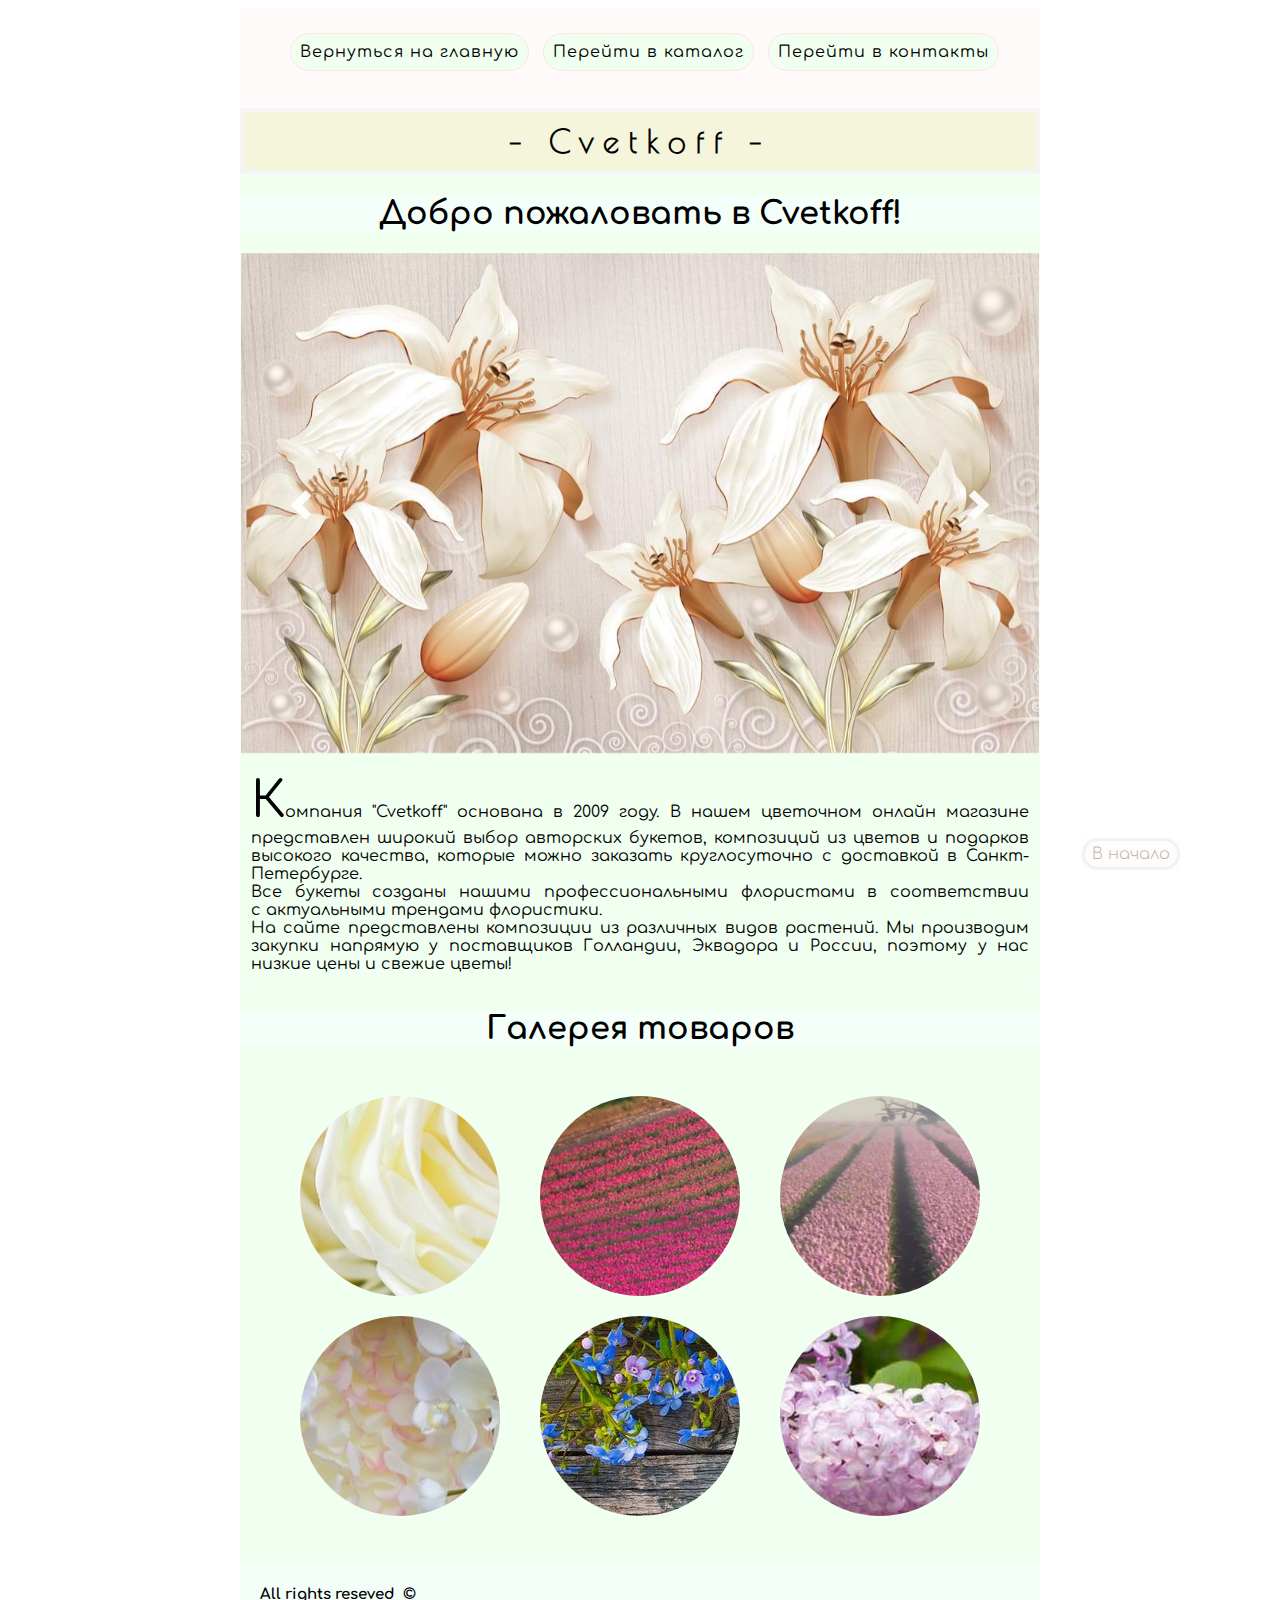
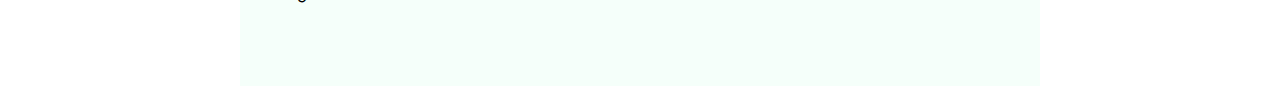
<file: index.html>
<!DOCTYPE html>
<html lang="ru">

<head>
    <meta charset="UTF-8">
    <meta name="viewport" content="width=device-width, initial-scale=1, shrink-to-fit=no">
    <title>Cvetkoff</title>
    <link rel="stylesheet" href="style.css">
    <link href="https://fonts.googleapis.com/css?family=Amatic+SC|Fredoka+One|Poiret+One&amp;subset=cyrillic" rel="stylesheet">
    <link href="https://fonts.googleapis.com/css?family=Comfortaa&amp;subset=cyrillic,cyrillic-ext" rel="stylesheet">
    <!--    <link rel="stylesheet" href="bootstrap-4.3.1-dist/css/bootstrap.min.css">-->

</head>

<body>
    <div class="container">
        <div class="header">
            <nav>
                <ul class="menu">
                    <li><a href="index.html" class="button">Вернуться на&nbsp;главную</a></li>
                    <li><a href="catalog.html" class="button">Перейти в&nbsp;каталог</a>
                    </li>
                    <li><a href="contacts.html" class="button">Перейти в&nbsp;контакты</a></li>
                </ul>
            </nav>
        </div>
        <div class="logo">
            <a href="index.html">
                <h1 class="logo1">- Cvetkoff -</h1>
            </a>
        </div>
        <div class="content">
            <h1>Добро пожаловать в&nbsp;Cvetkoff!</h1>

            <div id="carouselExampleControls" class="carousel slide" data-ride="carousel">
                <div class="carousel-inner">
                    <div class="carousel-item active">
                        <img class="d-block w-100" src="img/lilyslide.jpg" alt="Первый слайд" width="800px" height="500px">
                    </div>
                    <div class="carousel-item">
                        <img class="d-block w-100" src="img/roseslide.jpeg" alt="Второй слайд" width="800px" height="500px">
                    </div>
                    <div class="carousel-item">
                        <img class="d-block w-100" src="img/sirenslide.jpg" alt="Третий слайд" width="800px" height="500px">
                    </div>
                </div>
                <a class="carousel-control-prev" href="#carouselExampleControls" role="button" data-slide="prev">
                    <span class="carousel-control-prev-icon" aria-hidden="true"></span>
                    <span class="sr-only"></span>
                </a>
                <a class="carousel-control-next" href="#carouselExampleControls" role="button" data-slide="next">
                    <span class="carousel-control-next-icon" aria-hidden="true"></span>
                    <span class="sr-only"></span>
                </a>
            </div>

            <p class="maintext">Компания "Cvetkoff" основана в&nbsp;2009&nbsp;году. В&nbsp;нашем цветочном онлайн магазине представлен широкий выбор авторских букетов, композиций из&nbsp;цветов и&nbsp;подарков высокого качества, которые можно заказать круглосуточно с&nbsp;доставкой в&nbsp;Санкт-Петербурге.<br> Все букеты созданы нашими профессиональными флористами в&nbsp;соответствии с&nbsp;актуальными трендами флористики.<br> На&nbsp;сайте представлены композиции из&nbsp;различных видов растений. Мы&nbsp;производим закупки напрямую у&nbsp;поставщиков Голландии, Эквадора и&nbsp;России, поэтому у&nbsp;нас низкие цены и&nbsp;свежие цветы!</p>
        </div>

        <div class="greed">
            <h1>Галерея товаров</h1>
            
            <div class="block-container1">
                <div class="block-front"><span><a href="img/1.jpg" target="_blank">РОЗЫ</a></span></div>
            </div>
            <div class="block-container2">
                <div class="block-front"><span><a href="img/3.jpg" target="_blank">ТЮЛЬПАНЫ</a></span></div>
            </div>
            <div class="block-container3">
                <div class="block-front"><span><a href="img/4.jpg" target="_blank">ТЮЛЬПАНЫ ДИКИЕ</a></span></div>
            </div>
            <div class="block-container4">
                <div class="block-front"><span><a href="img/2.jpg" target="_blank">ЛИЛИИ</a></span></div>
            </div>
            <div class="block-container5">
                <div class="block-front"><span><a href="img/5.jpg" target="_blank">ЛЮТИКИ</a></span></div>
            </div>
            <div class="block-container6">
                <div class="block-front"><span><a href="img/6.jpg" target="_blank">СИРЕНЬ</a></span></div>
            </div>
        
        </div>

            <!--
            <a href="img/1.jpg" target="_blank"><img src="img/1.jpg" width="200" height="200" class="rounded-circle"></a>
            <a href="img/2.jpg" target="blank"><img src="img/2.jpg" width="200" height="200" class="rounded-circle"></a>
            <a href="img/3.jpg" target="blank"><img src="img/3.jpg" width="200" height="200" class="rounded-circle">
            </a>
            <a href="img/4.jpg" target="blank"><img src="img/4.jpg" width="200" height="200" class="rounded-circle">
            </a>
            <a href="img/5.jpg" target="blank"><img src="img/5.jpg" width="200" height="200" class="rounded-circle">
            </a>
            <a href="img/6.jpg" target="blank"><img src="img/6.jpg" width="200" height="200" class="rounded-circle">
            </a>
        </div>
-->

            <div class="buttonup"><a href="#">В начало</a></div>

            <div class="clr"></div>
            <div class="footer">
                All rights reseved &nbsp;&copy;
                <div class="links"></div>
            </div>

        </div>



        <script src="https://code.jquery.com/jquery-3.3.1.slim.min.js" integrity="sha384-q8i/X+965DzO0rT7abK41JStQIAqVgRVzpbzo5smXKp4YfRvH+8abtTE1Pi6jizo" crossorigin="anonymous"></script>
        <script src="https://cdnjs.cloudflare.com/ajax/libs/popper.js/1.14.7/umd/popper.min.js" integrity="sha384-UO2eT0CpHqdSJQ6hJty5KVphtPhzWj9WO1clHTMGa3JDZwrnQq4sF86dIHNDz0W1" crossorigin="anonymous"></script>
        <script src="https://stackpath.bootstrapcdn.com/bootstrap/4.3.1/js/bootstrap.min.js" integrity="sha384-JjSmVgyd0p3pXB1rRibZUAYoIIy6OrQ6VrjIEaFf/nJGzIxFDsf4x0xIM+B07jRM" crossorigin="anonymous"></script>
</body>

</html>
</file>
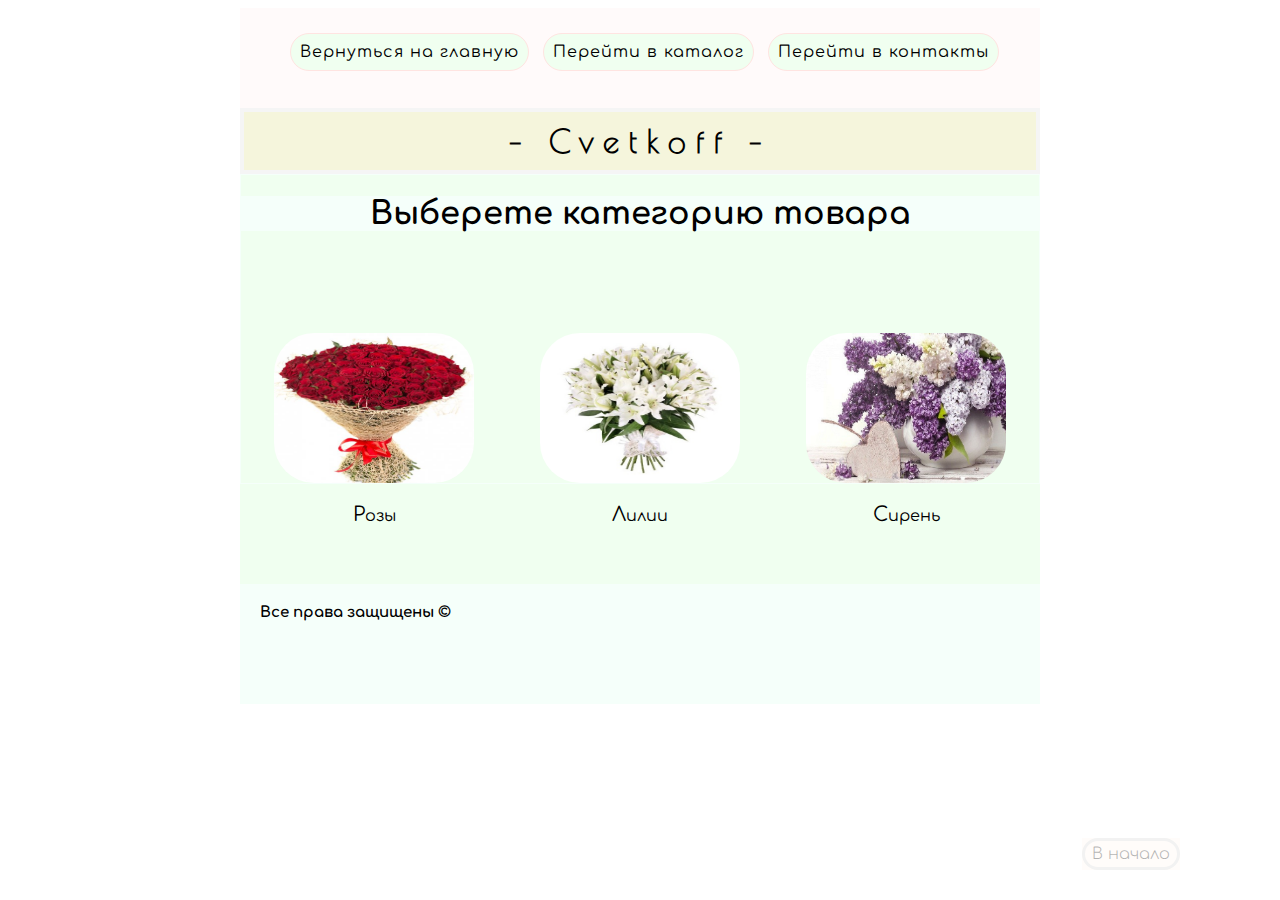
<file: catalog.html>
<!DOCTYPE html>
<html lang="ru">

<head>
    <meta charset="UTF-8">
    <meta name="viewport" content="width=device-width, initial-scale=1, shrink-to-fit=no">
    <title>Cvetkoff</title>
    <link rel="stylesheet" href="style.css">
    <link href="https://fonts.googleapis.com/css?family=Amatic+SC|Fredoka+One|Poiret+One&amp;subset=cyrillic" rel="stylesheet">
    <link href="https://fonts.googleapis.com/css?family=Comfortaa&amp;subset=cyrillic,cyrillic-ext" rel="stylesheet">
</head>

<body>
    <div class="container">
        <div class="header">
            <nav>
                <ul class="menu">
                    <li><a href="index.html" class="button">Вернуться на&nbsp;главную</a></li>
                    <li><a href="catalog.html" class="button">Перейти в&nbsp;каталог</a>
                    </li>
                    <li><a href="contacts.html" class="button">Перейти в&nbsp;контакты</a></li>
                </ul>
            </nav>
        </div>
        <div class="logo">
            <a href="index.html">
                <h1 class="logo1">- Cvetkoff -</h1>
            </a>
        </div>
        <div class="content">
            <h1>Выберете категорию товара</h1>

            <div class="flex-container space-around">
                <div class="product"><a href="rosetovar.html"><img src="img/rose.jpg" width="200" height="150" alt="Rose" class="imgcategory"><br>
                        <p>Розы</p>
                    </a></div>
                <div class="product"><a href="lilytovar.html"><img src="img/Lily.jpg" width="200" height="150" alt="Lily" class="imgcategory"><br>
                       <p>Лилии</p>
                    </a></div>
                <div class="product"><a href="sirentovar.html"><img src="img/siren.jpg" width="200" height="150" alt="Siren" class="imgcategory"><br>
                        <p>Сирень</p>
                    </a></div>
            </div>
        </div>
        <div class="buttonup">
            <a href="#">В начало</a>
        </div>
        <div class="clr"></div>
        <div class="footer">
            Все права защищены &copy;
        </div>
    </div>
</body>

</html>
</file>
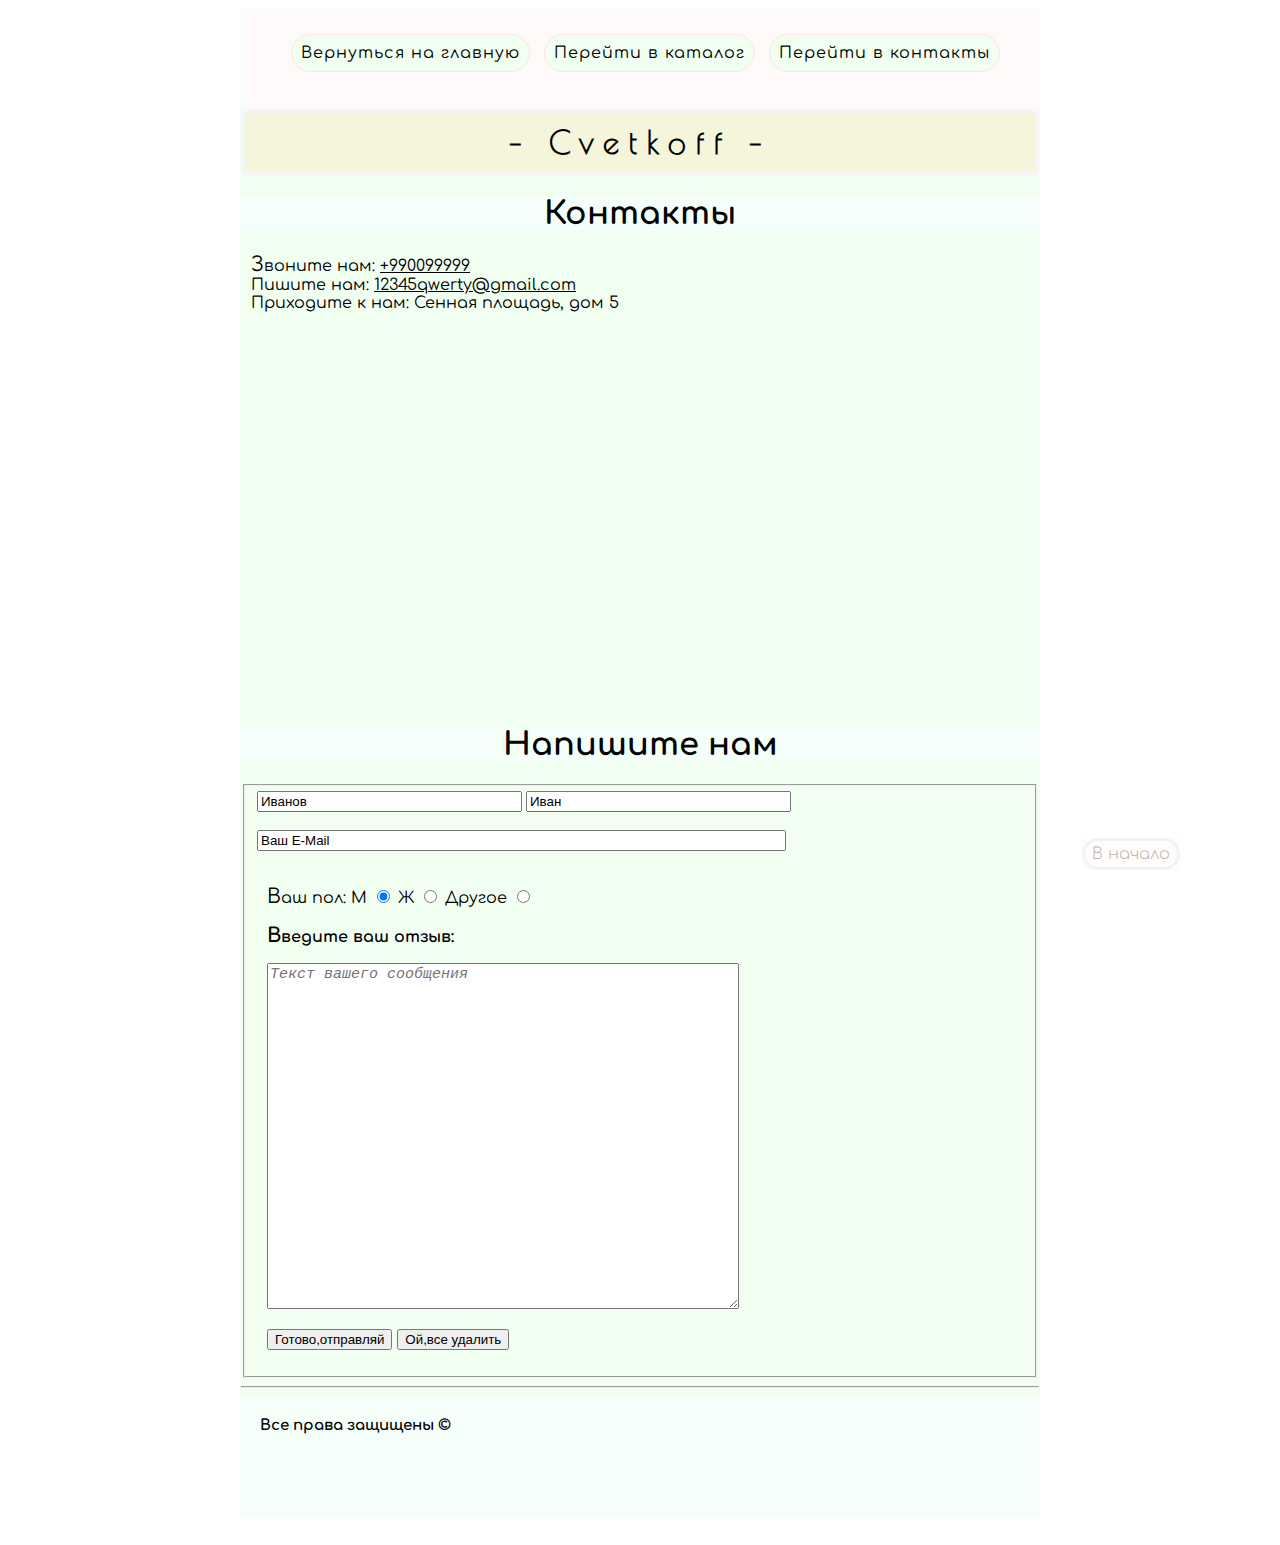
<file: contacts.html>
<!DOCTYPE html>
<html lang="ru">

<head>
    <meta charset="UTF-8">
    <title>Контакты</title>
    <link rel="stylesheet" href="style.css">
    <link href="https://fonts.googleapis.com/css?family=Amatic+SC|Fredoka+One|Poiret+One&amp;subset=cyrillic" rel="stylesheet">
    <link href="https://fonts.googleapis.com/css?family=Comfortaa&amp;subset=cyrillic,cyrillic-ext" rel="stylesheet">
</head>

<body>
    <div class="container">
        <div class="content">
            <div class="header">
                <nav>
                    <ul class="menu">
                        <li><a href="index.html" class="button">Вернуться на&nbsp;главную</a></li>
                        <li><a href="catalog.html" class="button">Перейти в&nbsp;каталог</a>
                        </li>
                        <li><a href="contacts.html" class="button">Перейти в&nbsp;контакты</a></li>
                    </ul>
                </nav>
            </div>
            <div class="logo">
                <a href="index.html">
                    <h1 class="logo1">- Cvetkoff -</h1>
                </a>
            </div>

            <h1>Контакты</h1>
            <p class="callus">
               Звоните нам: 
               <a href="tel:+990099999">+990099999</a> <br>
                Пишите нам: 
                <a href="mailto:12345qwerty@gmail.com">12345qwerty@gmail.com</a> <br>
                Приходите к нам: Сенная площадь, дом 5<br>
            </p>

            <iframe src="https://www.google.com/maps/embed?pb=!1m18!1m12!1m3!1d999.6341042963926!2d30.31661999204673!3d59.927691569094506!2m3!1f0!2f0!3f0!3m2!1i1024!2i768!4f13.1!3m3!1m2!1s0x46963103d58027cf%3A0xd1c6eeccd3a6bca3!2z0KHQtdC90L3QsNGPINC_0LsuLCA1LCDQodCw0L3QutGCLdCf0LXRgtC10YDQsdGD0YDQsywgMTkwMDMx!5e0!3m2!1sru!2sru!4v1548257844071" width="100%" height="374" frameborder="0" style="border:0" allowfullscreen></iframe>

            <h1>Напишите нам</h1>
            <fieldset>
                <form action="textarea1.php" method="post">
                    <input type="text" class="fio" size="30" placeholder="Иванов">
                    <input type="text" class="fio" size="30" placeholder="Иван"> <br><br>
                    <input type="text" class="email" size="63" placeholder="Ваш e-mail"><br><br>
                    <p>Ваш пол:
                        М <input type="radio" name="pol" checked>
                        Ж <input type="radio" name="pol">
                        Другое <input type="radio" name="pol">
                    </p>
                    <p><b>Введите ваш отзыв:</b></p>
                    <p><textarea rows="20" cols="50" name="text" maxlength="500" placeholder="Текст вашего сообщения"></textarea></p>
                    <p><input type="submit" value="Готово,отправляй">
                        <input type="reset" value="Ой,все удалить"></p>
                </form>
            </fieldset>
            <hr>
        </div>
        <div class="buttonup"><a href="#">В начало</a></div>
        <div class="footer">
            Все права защищены &copy;
        </div>
    </div>
</body>

</html>
</file>
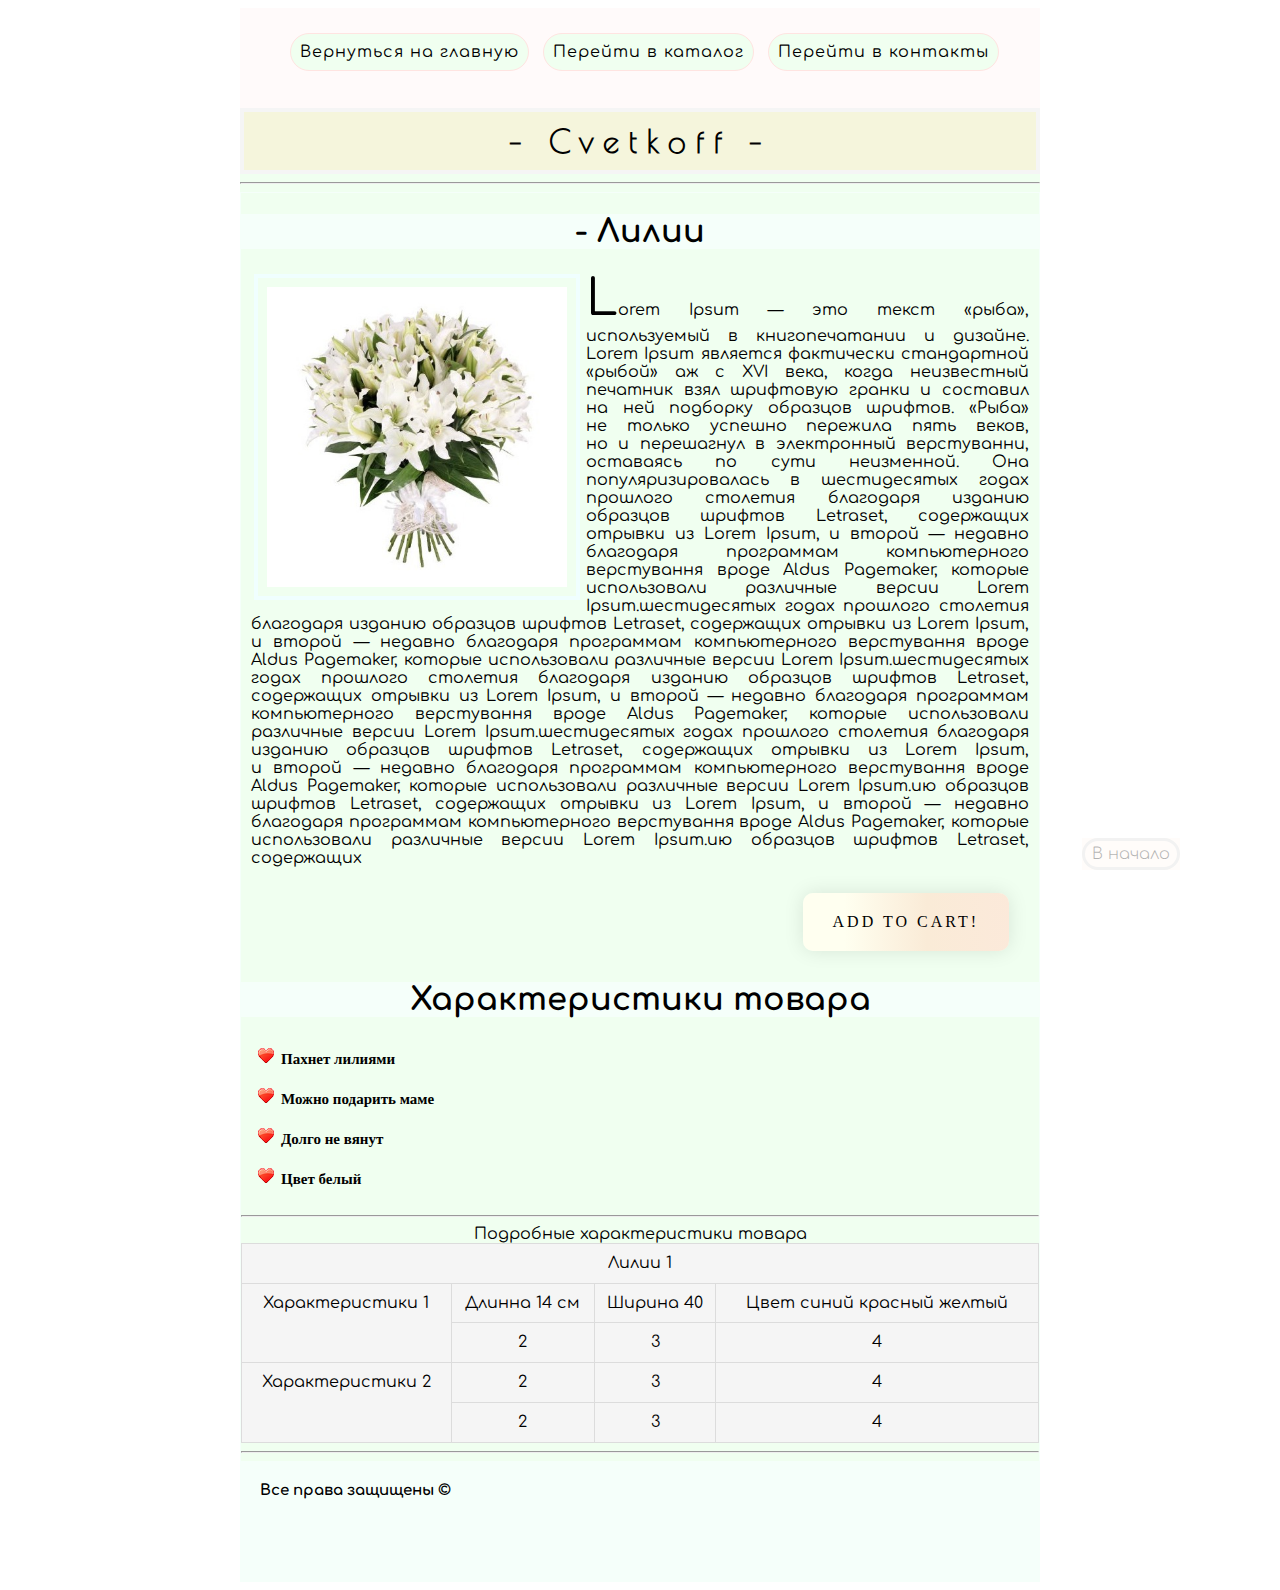
<file: lilytovar.html>
<!DOCTYPE html>
<html lang="ru">

<head>
    <meta charset="UTF-8">
    <title>Cvetkoff</title>
    <link rel="stylesheet" href="style.css">
    <link rel="stylesheet" href="style.css">
    <link href="https://fonts.googleapis.com/css?family=Amatic+SC|Fredoka+One|Poiret+One&amp;subset=cyrillic" rel="stylesheet">
    <link href="https://fonts.googleapis.com/css?family=Comfortaa&amp;subset=cyrillic,cyrillic-ext" rel="stylesheet">
</head>

<body>
    <div class="container">
        <div class="header">
            <nav>
                <ul class="menu">
                    <li><a href="index.html" class="button">Вернуться на&nbsp;главную</a></li>
                    <li><a href="catalog.html" class="button">Перейти в&nbsp;каталог</a>
                    </li>
                    <li><a href="contacts.html" class="button">Перейти в&nbsp;контакты</a></li>
                </ul>
            </nav>
        </div>
        <div class="logo">
            <a href="index.html">
                <h1 class="logo1">- Cvetkoff -</h1>
            </a>
        </div>
        <hr>
        <div class="content">
            <h1>- Лилии</h1>

            <p class="maintext"><a href="img/Lily.jpg" target="_blank"><img src="img/Lily.jpg" width="300" height="300" alt="Lily" class="pic"></a>
                <p>Lorem Ipsum&nbsp;&mdash; это текст &laquo;рыба&raquo;, используемый в&nbsp;книгопечатании и&nbsp;дизайне. Lorem Ipsum является фактически стандартной &laquo;рыбой&raquo; аж&nbsp;с&nbsp;XVI&nbsp;века, когда неизвестный печатник взял шрифтовую гранки и&nbsp;составил на&nbsp;ней подборку образцов шрифтов. &laquo;Рыба&raquo; не&nbsp;только успешно пережила пять веков, но&nbsp;и&nbsp;перешагнул в&nbsp;электронный верстуванни, оставаясь по&nbsp;сути неизменной. Она популяризировалась в&nbsp;шестидесятых годах прошлого столетия благодаря изданию образцов шрифтов Letraset, содержащих отрывки из&nbsp;Lorem Ipsum, и&nbsp;второй&nbsp;&mdash; недавно благодаря программам компьютерного верстування вроде Aldus Pagemaker, которые использовали различные версии Lorem Ipsum.шестидесятых годах прошлого столетия благодаря изданию образцов шрифтов Letraset, содержащих отрывки из&nbsp;Lorem Ipsum, и&nbsp;второй&nbsp;&mdash; недавно благодаря программам компьютерного верстування вроде Aldus Pagemaker, которые использовали различные версии Lorem Ipsum.шестидесятых годах прошлого столетия благодаря изданию образцов шрифтов Letraset, содержащих отрывки из&nbsp;Lorem Ipsum, и&nbsp;второй&nbsp;&mdash; недавно благодаря программам компьютерного верстування вроде Aldus Pagemaker, которые использовали различные версии Lorem Ipsum.шестидесятых годах прошлого столетия благодаря изданию образцов шрифтов Letraset, содержащих отрывки из&nbsp;Lorem Ipsum, и&nbsp;второй&nbsp;&mdash; недавно благодаря программам компьютерного верстування вроде Aldus Pagemaker, которые использовали различные версии Lorem Ipsum.ию образцов шрифтов Letraset, содержащих отрывки из&nbsp;Lorem Ipsum, и&nbsp;второй&nbsp;&mdash; недавно благодаря программам компьютерного верстування вроде Aldus Pagemaker, которые использовали различные версии Lorem Ipsum.ию образцов шрифтов Letraset, содержащих</p>

            <form action="textarea1.php" method="post">
                <!--                <p class="buttonclic"><input type="button" value="КУПИТЬ!"></p>-->
                <p class="buttonright"><a href="" class="buttonclic">Add to cart!</a></p>
            </form>

            <h1>Характеристики товара</h1>
            <ul>
                <li class="character">Пахнет лилиями<br></li>
                <li class="character">Можно подарить маме<br></li>
                <li class="character">Долго не&nbsp;вянут <br></li>
                <li class="character">Цвет белый<br></li>
            </ul>
            
            <hr>
            
            <table>
                <caption>Подробные характеристики товара</caption>
                <tr>
                    <td colspan="4">Лилии 1</td>
                </tr>
                <tr>
                    <td class="char1" rowspan="2">Характеристики 1</td>
                    <td>Длинна 14 см</td>
                    <td>Ширина 40</td>
                    <td>Цвет синий красный желтый</td>
                </tr>
                <tr>
                    <td>2</td>
                    <td>3</td>
                    <td>4</td>
                </tr>
                <tr>
                    <td class="char1" rowspan="2">Характеристики 2</td>
                    <td>2</td>
                    <td>3</td>
                    <td>4</td>
                </tr>
                <tr>
                    <td>2</td>
                    <td>3</td>
                    <td>4</td>
                </tr>
            </table>
       <hr>
        </div>
        <div class="buttonup"><a href="#">В начало</a></div>
        <div class="footer">
            Все права защищены&nbsp;&copy;
        </div>
    </div>
</body>

</html>
</file>
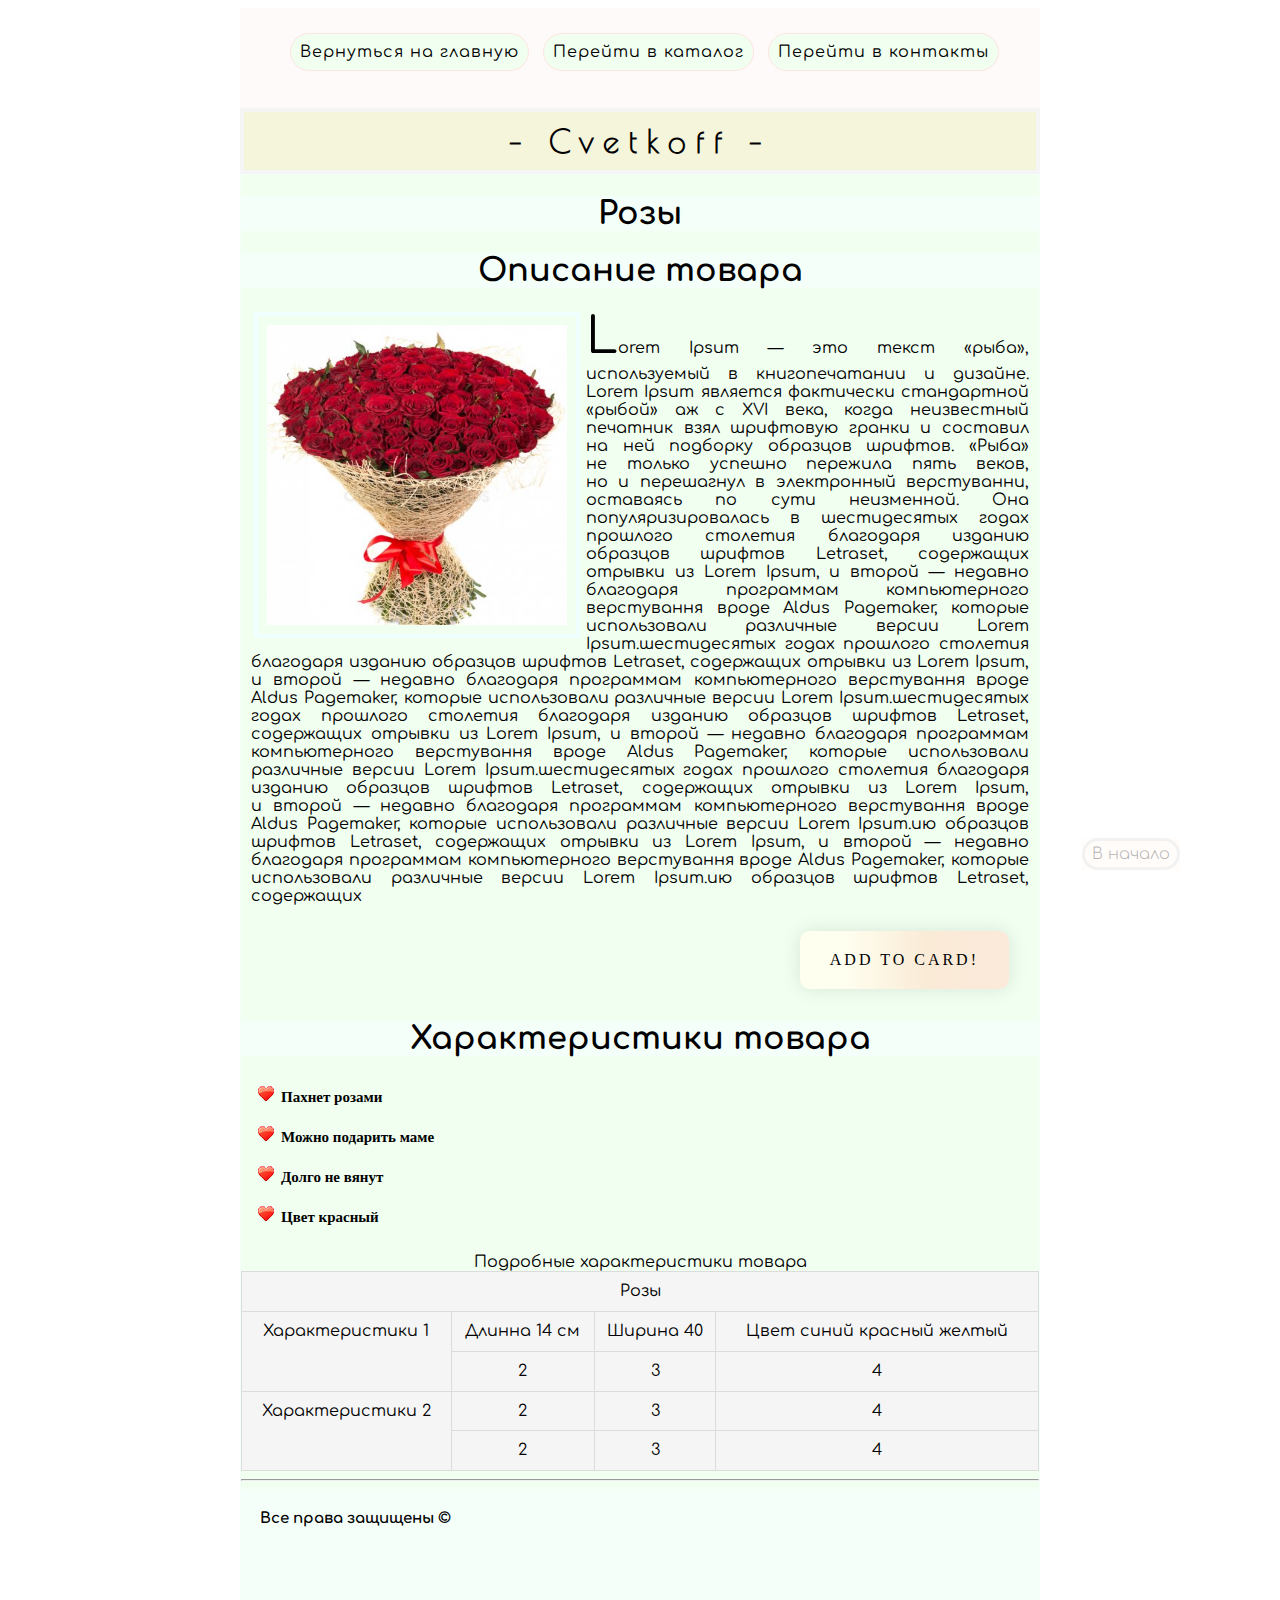
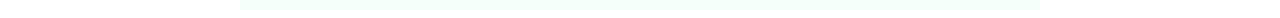
<file: rosetovar.html>
<!DOCTYPE html>
<html lang="ru">

<head>
    <meta charset="UTF-8">
    <title>Cvetkoff</title>
    <link rel="stylesheet" href="style.css">
    <link rel="stylesheet" href="style.css">
    <link href="https://fonts.googleapis.com/css?family=Amatic+SC|Fredoka+One|Poiret+One&amp;subset=cyrillic" rel="stylesheet">
    <link href="https://fonts.googleapis.com/css?family=Comfortaa&amp;subset=cyrillic,cyrillic-ext" rel="stylesheet">
</head>

<body>
    <div class="container">
        <div class="header">
            <nav>
                <ul class="menu">
                    <li><a href="index.html" class="button">Вернуться на&nbsp;главную</a></li>
                    <li><a href="catalog.html" class="button">Перейти в&nbsp;каталог</a>
                    </li>
                    <li><a href="contacts.html" class="button">Перейти в&nbsp;контакты</a></li>
                </ul>
            </nav>
        </div>
        <div class="logo">
            <a href="index.html">
                <h1 class="logo1">- Cvetkoff -</h1>
            </a>
        </div>

        <div class="content">
            <h1>Розы</h1>
            <h1>Описание товара</h1>
            <p class="maintext"><a href="img/rose.jpg" target="_blank"><img src="img/rose.jpg" width="300" height="300" alt="Rose" class="pic"></a><p><p>Lorem Ipsum&nbsp;&mdash; это текст &laquo;рыба&raquo;, используемый в&nbsp;книгопечатании и&nbsp;дизайне. Lorem Ipsum является фактически стандартной &laquo;рыбой&raquo; аж&nbsp;с&nbsp;XVI&nbsp;века, когда неизвестный печатник взял шрифтовую гранки и&nbsp;составил на&nbsp;ней подборку образцов шрифтов. &laquo;Рыба&raquo; не&nbsp;только успешно пережила пять веков, но&nbsp;и&nbsp;перешагнул в&nbsp;электронный верстуванни, оставаясь по&nbsp;сути неизменной. Она популяризировалась в&nbsp;шестидесятых годах прошлого столетия благодаря изданию образцов шрифтов Letraset, содержащих отрывки из&nbsp;Lorem Ipsum, и&nbsp;второй&nbsp;&mdash; недавно благодаря программам компьютерного верстування вроде Aldus Pagemaker, которые использовали различные версии Lorem Ipsum.шестидесятых годах прошлого столетия благодаря изданию образцов шрифтов Letraset, содержащих отрывки из&nbsp;Lorem Ipsum, и&nbsp;второй&nbsp;&mdash; недавно благодаря программам компьютерного верстування вроде Aldus Pagemaker, которые использовали различные версии Lorem Ipsum.шестидесятых годах прошлого столетия благодаря изданию образцов шрифтов Letraset, содержащих отрывки из&nbsp;Lorem Ipsum, и&nbsp;второй&nbsp;&mdash; недавно благодаря программам компьютерного верстування вроде Aldus Pagemaker, которые использовали различные версии Lorem Ipsum.шестидесятых годах прошлого столетия благодаря изданию образцов шрифтов Letraset, содержащих отрывки из&nbsp;Lorem Ipsum, и&nbsp;второй&nbsp;&mdash; недавно благодаря программам компьютерного верстування вроде Aldus Pagemaker, которые использовали различные версии Lorem Ipsum.ию образцов шрифтов Letraset, содержащих отрывки из&nbsp;Lorem Ipsum, и&nbsp;второй&nbsp;&mdash; недавно благодаря программам компьютерного верстування вроде Aldus Pagemaker, которые использовали различные версии Lorem Ipsum.ию образцов шрифтов Letraset, содержащих</p>

            <form action="textarea1.php" method="post">
                <!--                <p class="buttonclic"><input type="button" value="КУПИТЬ!"></p>-->
                <p class="buttonright"><a href="" class="buttonclic">add to card!</a></p>
            </form>


            <h1>Характеристики товара</h1>
            <ul>
                <li class="character">Пахнет розами<br></li>
                <li class="character">Можно подарить маме<br></li>
                <li class="character">Долго не&nbsp;вянут<br></li>
                <li class="character">Цвет красный<br></li>
            </ul>

            <table>
                <caption>Подробные характеристики товара</caption>
                <tr>
                    <td colspan="4" height="15px">Розы</td>
                </tr>
                <tr>
                    <td class="char1" rowspan="2">Характеристики 1</td>
                    <td>Длинна 14 см</td>
                    <td>Ширина 40</td>
                    <td>Цвет синий красный желтый</td>
                </tr>
                <tr>
                    <td>2</td>
                    <td>3</td>
                    <td>4</td>
                </tr>
                <tr>
                    <td class="char1" rowspan="2">Характеристики 2</td>
                    <td>2</td>
                    <td>3</td>
                    <td>4</td>
                </tr>
                <tr>
                    <td>2</td>
                    <td>3</td>
                    <td>4</td>
                </tr>
            </table>

            <hr>
        </div>
        <div class="buttonup"><a href="#">В начало</a></div>
        <div class="footer">
            Все права защищены&nbsp;&copy;
        </div>
    </div>
</body>

</html>
</file>
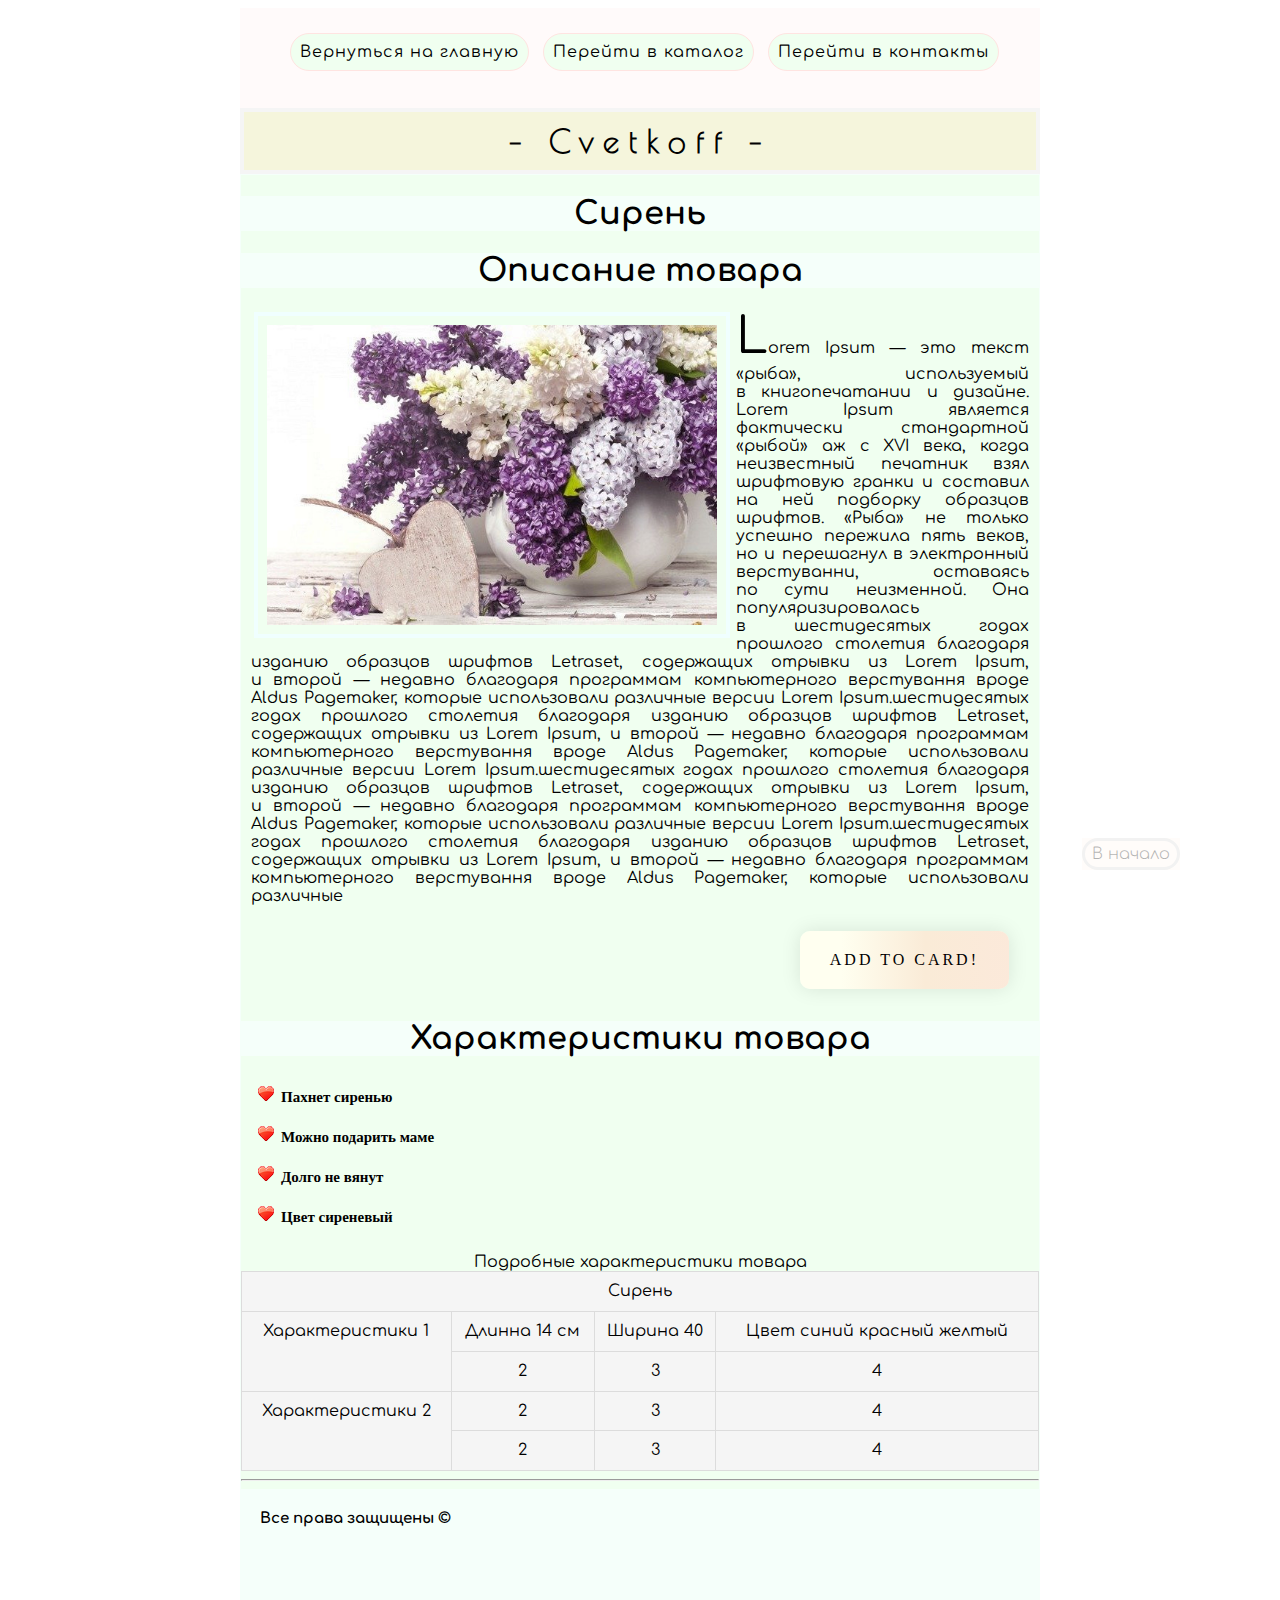
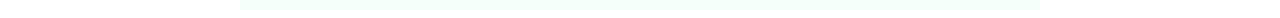
<file: sirentovar.html>
<!DOCTYPE html>
<html lang="ru">

<head>
    <meta charset="UTF-8">
    <title>Cvetkoff</title>
    <link rel="stylesheet" href="style.css">
    <link rel="stylesheet" href="style.css">
    <link href="https://fonts.googleapis.com/css?family=Amatic+SC|Fredoka+One|Poiret+One&amp;subset=cyrillic" rel="stylesheet">
    <link href="https://fonts.googleapis.com/css?family=Comfortaa&amp;subset=cyrillic,cyrillic-ext" rel="stylesheet">
</head>

<body>
    <div class="container">
        <div class="header">
            <nav>
                <ul class="menu">
                    <li><a href="index.html" class="button">Вернуться на&nbsp;главную</a></li>
                    <li><a href="catalog.html" class="button">Перейти в&nbsp;каталог</a>
                    </li>
                    <li><a href="contacts.html" class="button">Перейти в&nbsp;контакты</a></li>
                </ul>
            </nav>
        </div>
        <div class="logo">
            <a href="index.html">
                <h1 class="logo1">- Cvetkoff -</h1>
            </a>
        </div>
        <div class="content">
            <h1>Сирень</h1>
            <h1>Описание товара</h1>
            <p class="maintext"><a href="img/siren.jpg" target="_blank"><img src="img/siren.jpg" width="450" height="300" alt="Siren" class="pic"></a>
            <p>Lorem Ipsum&nbsp;&mdash; это текст &laquo;рыба&raquo;, используемый в&nbsp;книгопечатании и&nbsp;дизайне. Lorem Ipsum является фактически стандартной &laquo;рыбой&raquo; аж&nbsp;с&nbsp;XVI&nbsp;века, когда неизвестный печатник взял шрифтовую гранки и&nbsp;составил на&nbsp;ней подборку образцов шрифтов. &laquo;Рыба&raquo; не&nbsp;только успешно пережила пять веков, но&nbsp;и&nbsp;перешагнул в&nbsp;электронный верстуванни, оставаясь по&nbsp;сути неизменной. Она популяризировалась в&nbsp;шестидесятых годах прошлого столетия благодаря изданию образцов шрифтов Letraset, содержащих отрывки из&nbsp;Lorem Ipsum, и&nbsp;второй&nbsp;&mdash; недавно благодаря программам компьютерного верстування вроде Aldus Pagemaker, которые использовали различные версии Lorem Ipsum.шестидесятых годах прошлого столетия благодаря изданию образцов шрифтов Letraset, содержащих отрывки из&nbsp;Lorem Ipsum, и&nbsp;второй&nbsp;&mdash; недавно благодаря программам компьютерного верстування вроде Aldus Pagemaker, которые использовали различные версии Lorem Ipsum.шестидесятых годах прошлого столетия благодаря изданию образцов шрифтов Letraset, содержащих отрывки из&nbsp;Lorem Ipsum, и&nbsp;второй&nbsp;&mdash; недавно благодаря программам компьютерного верстування вроде Aldus Pagemaker, которые использовали различные версии Lorem Ipsum.шестидесятых годах прошлого столетия благодаря изданию образцов шрифтов Letraset, содержащих отрывки из&nbsp;Lorem Ipsum, и&nbsp;второй&nbsp;&mdash; недавно благодаря программам компьютерного верстування вроде Aldus Pagemaker, которые использовали различные</p>

            <form action="textarea1.php" method="post">
                <!--                <p class="buttonclic"><input type="button" value="КУПИТЬ!"></p>-->
                <p class="buttonright"><a href="#" class="buttonclic">add to card!</a></p>
            </form>

            <h1>Характеристики товара</h1>
            <ul>
                <li class="character">Пахнет сиренью<br></li>
                <li class="character">Можно подарить маме<br></li>
                <li class="character">Долго не&nbsp;вянут <br></li>
                <li class="character">Цвет сиреневый<br></li>
            </ul>

            <table>
                <caption>Подробные характеристики товара</caption>
                <tr>
                    <td colspan="4" height="15px">Сирень</td>
                </tr>
                <tr>
                    <td class="char1" rowspan="2">Характеристики 1</td>
                    <td>Длинна 14 см</td>
                    <td>Ширина 40</td>
                    <td>Цвет синий красный желтый</td>
                </tr>
                <tr>
                    <td>2</td>
                    <td>3</td>
                    <td>4</td>
                </tr>
                <tr>
                    <td class="char1" rowspan="2">Характеристики 2</td>
                    <td>2</td>
                    <td>3</td>
                    <td>4</td>
                </tr>
                <tr>
                    <td>2</td>
                    <td>3</td>
                    <td>4</td>
                </tr>
            </table>

            <hr>
        </div>
        <div class="buttonup"><a href="#">В начало</a></div>
        <div class="footer">
            Все права защищены&nbsp;&copy;
        </div>
    </div>
</body>

</html>
</file>
<file: style.css>
table {
    border: 1px solid #000;
    width: 100%;
    height: 200px;
    border-collapse: collapse;
    background-color: #F5F5F5;
    font-family: 'Comfortaa', cursive;
}

td {
    border: 0.3px solid #DCDCDC;
    text-align: center;
    vertical-align: top;
    padding-top: 10px;
    height: 15px;
    font-family: 'Comfortaa', cursive;
}

a {
    color: black;
}


h1 {
    background-color: #F5FFFA;
    padding-left: 10px;
    padding-right: 10px;
    font-family: 'Comfortaa', cursive;
    text-align: center;
}


.shortdiscription {
    color: #707070;
    font-size: 14px;
    font-style: italic;
    line-height: 16px;
}


p {
    padding-left: 10px;
    text-align: justify;
    padding-right: 10px;
    font-family: 'Comfortaa', cursive;
}

p:first-letter {
    font-size: 50px;
}

.character {
    font-size: 15px;
    font-weight: 600;
    line-height: 40px;
    text-align: left;
    list-style-type: none;
    list-style-image: url(img/iconfinder_Heart_132612.png)
}


/*КОНТАКТЫ КНОПКИ*/

.input[type="text"],
textarea {
    color: black;
    font-style: italic;
    font-size: 15px;
}

.fio {
    text-transform: capitalize;
}

.email {
    text-transform: lowercase;
}

.email::placeholder {
    text-transform: capitalize;
}

f .email:not(:placeholder-shown) {
    background-color: pink;
}

input::-webkit-input-placeholder {
    color: black !important;
}

input:-moz-placeholder {
    color: black !important;
}

input:-ms-input-placeholder {
    color: black !important;
}

fieldset p:first-letter {
    font-size: 20px;
}

.callus:first-letter {
    font-size: 20px;
}

/*  КОНЕЦ  */

.buttonup {
    position: fixed;
    right: 100px;
    bottom: 30px;
    opacity: .3;
    background-color: #FFF5EE;
}

.buttonup a {
    text-decoration: none;
    display: inline-block;
    border: 3px solid #D3D3D3;
    border-radius: 20px;
    padding-top: 4px;
    padding-bottom: 4px;
    padding-left: 7px;
    padding-right: 7px;
    font-family: 'Comfortaa', cursive;
    font-weight: 200;

}

.buttonup:hover {
    opacity: .7;
    background-color: #F0FFFF;
}


/**/

/*ГЛАВНАЯ СТРАНИЦА (КОНТЕЙНЕР.ЛОГОТИП.*/

.container {
    width: 800px;
    max-width: 800px;
    margin: 0 auto;
    position: relative;
    background-color: #F0FFF0;
}

.header {
    height: 100px;
    background-color: #FFFAFA;
    position: sticky;
    top: 0;
}


.content {
    border-width: 1px;
    border-color: #F5FFFA;
    border-style: solid;
    /*    min-height: calc(200vh - 500px);*/
}

.clr {
    height: 100px;
}

.footer {
    background-color: #F5FFFA;
    height: 100px;
    text-align: left;
    font-size: 15px;
    padding-top: 20px;
    padding-left: 20px;
    font-family: 'Comfortaa', cursive;
    font-weight: 800;
    clear: both;
}


.menu {
    margin: 0px;
    padding: 0px;
    margin-left: 40px;
    height: 100px;
}

.button {
    letter-spacing: 1px;
}



.menu li {
    list-style-type: none;
    border: 1px solid #898;
    text-align: center;
    border-radius: 100px;
    border-color: #FFE4E1;
    display: inline-block;
    padding: 9px;
    margin-top: 25px;
    background-color: #F0FFF0;
    margin-left: 10px;
    font-family: 'Comfortaa', cursive;
}

/*
.menu li ul {
    display: none;
}
*/

.menu li:hover ul {
    display: block;
    opacity: .3;
}

.menu li a:hover {
    opacity: .3;
    text-decoration: none;
}

.logo a {
    text-decoration: none;
    text-align: center;
    color: black;
}

.logo a:hover {
    text-decoration: none;
    color: black;
}

.logo1 {
    margin: 0;
    border: 4px solid #F5F5F5;
    padding-top: 10px;
    padding-bottom: 10px;
    font-family: 'Poiret One';
    letter-spacing: 10px;
    background-color: #F5F5DC;
}

.maintext {
    font-family: 'Comfortaa', cursive;

}

.greed {
    text-align: center;
}

.greed h1 {
    margin-bottom: 50px;
}

.greed a {
    margin-left: 20px;
}

.greed a:hover {
    opacity: .3;
}

.greed a img {
    margin-bottom: 20px;
}

/*
ПСЕВДОКЛАСС ДЛЯ ОФОРМЛЕНИЯ
.menu li:nth-child(2n) {
    background-color: pink;
}

.menu li:nth-child(2n-1) {
    background-color: gainsboro;
}
*/

/*КОНЕЦ*/
/*
.menu a {
    display: inline-block;
}
*/

.menu li a {
    color: black;
    text-decoration: none;
    display: inline-block;
}


/*КАТАЛОГ*/

.product {
    width: 200px;
    height: 150px;
}

.product a {
    text-decoration: none;
}

.product a p {
    text-align: center;
}

.product a p:first-letter {
    font-size: 20px;
}

.product a:hover {
    color: pink;
}

.flex-container {
    display: flex;
    padding-top: 80px;
}

.space-around {
    justify-content: space-around;
}

.imgcategory {
    border-radius: 40px;
}

/*ТОВАР ОПИСАНИЕ*/

.pic {
    float: left;
    margin: 7px 10px 7px 7px;
    outline: 4px solid #F0FFFF;
    ;
    padding: 9px;
}

.pic:hover {
    outline: 0px;
}

.buttonclic {
    /*    text-align: right;*/
    text-decoration: none;
    outline: none;
    display: inline-block;
    color: black;
    padding: 20px 30px;
    margin: 10px 20px;
    border-radius: 10px;
    font-family: 'Kanit';
    text-transform: uppercase;
    letter-spacing: 3px;
    background-image: linear-gradient(to right, #FFFFF0 10%, #FAEBD7 30%, #FFE4E1 100%);
    background-size: 200% auto;
    box-shadow: 0 0 20px rgba(0, 0, 0, .1);
    transition: .5s;
}

.buttonright {
    text-align: right;
}

.buttonright:hover {
    opacity: .5;
}

/*КАРУСЕЛЬ НА ГЛАВНОЙ СТРАНИЦЕ*/
.carousel {
    position: relative
}

.carousel.pointer-event {
    -ms-touch-action: pan-y;
    touch-action: pan-y
}

.carousel-inner {
    position: relative;
    width: 100%;
    overflow: hidden;
}

.carousel-inner::after {
    display: block;
    clear: both;
    content: ""
}

.carousel-item {
    position: relative;
    display: none;
    float: left;
    width: 100%;
    margin-right: -100%;
    -webkit-backface-visibility: hidden;
    backface-visibility: hidden;
    transition: -webkit-transform .6s ease-in-out;
    transition: transform .6s ease-in-out;
    transition: transform .6s ease-in-out, -webkit-transform .6s ease-in-out
}

@media (prefers-reduced-motion:reduce) {
    .carousel-item {
        transition: none
    }
}

.carousel-item-next,
.carousel-item-prev,
.carousel-item.active {
    display: block
}

.active.carousel-item-right,
.carousel-item-next:not(.carousel-item-left) {
    -webkit-transform: translateX(100%);
    transform: translateX(100%)
}

.active.carousel-item-left,
.carousel-item-prev:not(.carousel-item-right) {
    -webkit-transform: translateX(-100%);
    transform: translateX(-100%)
}

.carousel-fade .carousel-item {
    opacity: 0;
    transition-property: opacity;
    -webkit-transform: none;
    transform: none
}

.carousel-fade .carousel-item-next.carousel-item-left,
.carousel-fade .carousel-item-prev.carousel-item-right,
.carousel-fade .carousel-item.active {
    z-index: 1;
    opacity: 1
}

.carousel-fade .active.carousel-item-left,
.carousel-fade .active.carousel-item-right {
    z-index: 0;
    opacity: 0;
    transition: 0s .6s opacity
}

@media (prefers-reduced-motion:reduce) {

    .carousel-fade .active.carousel-item-left,
    .carousel-fade .active.carousel-item-right {
        transition: none
    }
}

.carousel-control-next,
.carousel-control-prev {
    position: absolute;
    top: 0;
    bottom: 0;
    z-index: 1;
    display: -ms-flexbox;
    display: flex;
    -ms-flex-align: center;
    align-items: center;
    -ms-flex-pack: center;
    justify-content: center;
    width: 15%;
    color: white;
    font-size: 25px;
    text-decoration: none;
    text-align: center;
    opacity: .9;
    transition: opacity .15s ease
}

@media (prefers-reduced-motion:reduce) {

    .carousel-control-next,
    .carousel-control-prev {
        transition: none
    }
}

.carousel-control-next:focus,
.carousel-control-next:hover,
.carousel-control-prev:focus,
.carousel-control-prev:hover {
    color: #fff;
    text-decoration: none;
    outline: 0;
    opacity: .9
}

.carousel-control-prev {
    left: 0
}

.carousel-control-next {
    right: 0
}

.carousel-control-next-icon,
.carousel-control-prev-icon {
    display: inline-block;
    width: 30px;
    height: 30px;
    background: no-repeat 50%/100% 100%
}

.carousel-control-prev-icon {
    background-image: url("data:image/svg+xml,%3csvg xmlns='http://www.w3.org/2000/svg' fill='%23fff' viewBox='0 0 8 8'%3e%3cpath d='M5.25 0l-4 4 4 4 1.5-1.5-2.5-2.5 2.5-2.5-1.5-1.5z'/%3e%3c/svg%3e")
}

.carousel-control-next-icon {
    background-image: url("data:image/svg+xml,%3csvg xmlns='http://www.w3.org/2000/svg' fill='%23fff' viewBox='0 0 8 8'%3e%3cpath d='M2.75 0l-1.5 1.5 2.5 2.5-2.5 2.5 1.5 1.5 4-4-4-4z'/%3e%3c/svg%3e")
}

.carousel-indicators {
    position: absolute;
    right: 0;
    bottom: 0;
    left: 0;
    z-index: 15;
    display: -ms-flexbox;
    display: flex;
    -ms-flex-pack: center;
    justify-content: center;
    padding-left: 0;
    margin-right: 15%;
    margin-left: 15%;
    list-style: none
}

.carousel-indicators li {
    box-sizing: content-box;
    -ms-flex: 0 1 auto;
    flex: 0 1 auto;
    width: 30px;
    height: 3px;
    margin-right: 3px;
    margin-left: 3px;
    text-indent: -999px;
    cursor: pointer;
    background-color: #fff;
    background-clip: padding-box;
    border-top: 10px solid transparent;
    border-bottom: 10px solid transparent;
    opacity: .5;
    transition: opacity .6s ease
}

@media (prefers-reduced-motion:reduce) {
    .carousel-indicators li {
        transition: none
    }
}

.carousel-indicators .active {
    opacity: 1
}

.carousel-caption {
    position: absolute;
    right: 15%;
    bottom: 20px;
    left: 15%;
    z-index: 10;
    padding-top: 20px;
    padding-bottom: 20px;
    color: #fff;
    text-align: center
}

.rounded-circle {
    border-radius: 50%
}


/*                  */

.block-container1 {
    position: relative;
    display: inline-block;
    float: left;
    background: url(img/1.jpg) center;
    margin-left: 60px;
    margin-right: 20px;
    margin-bottom: 20px;
}

.block-container1,
.block-container1 div,
.block-container1 img {
    width: 200px;
    height: 200px;
    border-radius: 50%;
}

.block-container1 div,
.block-container1 img {
    position: absolute;
}

.block-front {
    z-index: 1001;
    background-color: black;
    transition: all 0.4s ease-in-out 0s;
    opacity: 0;
    color: white;
    cursor: pointer;
    position: absolute;
}

.block-front:hover {
    opacity: .5;
}

.block-front span a {
    display: block;
    text-decoration: none;
    font-weight: bold;
    text-align: center;
    color: white;
    margin: 0;
    font-weight: bold;
    padding: 90px 0;
    text-align: center;
    border-radius: 50%;
}

.block-front span a:hover {
    opacity: .9;
}

.block-container2 {
    position: relative;
    display: inline-block;
    float: left;
    background: url(img/3.jpg);
    margin-left: 20px;
    margin-right: 20px;
    margin-bottom: 20px;
}

.block-container2,
.block-container2 div,
.block-container2 img {
    width: 200px;
    height: 200px;
    border-radius: 50%;

}

.block-container2 div,
.block-container2 img {
    position: absolute;
}


/*       */

.block-container3 {
    position: relative;
    display: inline-block;
    float: left;
    background: url(img/4.jpg) center;
    margin-left: 20px;
    margin-right: 20px;
    margin-bottom: 20px;
}

.block-container3,
.block-container3 div,
.block-container3 img {
    width: 200px;
    height: 200px;
    border-radius: 50%;
}

.block-container3 div,
.block-container3 img {
    position: absolute;
}

/*    */

.block-container4 {
    position: relative;
    display: inline-block;
    float: left;
    background: url(img/2.jpg) left;
    margin-left: 60px;
    margin-right: 20px;
    margin-bottom: 50px;
}

.block-container4,
.block-container4 div,
.block-container4 img {
    width: 200px;
    height: 200px;
    border-radius: 50%;
}

.block-container4 div,
.block-container4 img {
    position: absolute;
}

.block-container5 {
    position: relative;
    display: inline-block;
    float: left;
    background: url(img/5.jpg) left;
    margin-left: 20px;
    margin-right: 20px;
    margin-bottom: 50px;
}

.block-container5,
.block-container5 div,
.block-container5 img {
    width: 200px;
    height: 200px;
    border-radius: 50%;
}

.block-container5 div,
.block-container5 img {
    position: absolute;
}

.block-container6 {
    position: relative;
    display: inline-block;
    float: left;
    background: url(img/6.jpg) right;
    margin-left: 20px;
    margin-right: 20px;
    margin-bottom: 50px;
}

.block-container6,
.block-container6 div,
.block-container6 img {
    width: 200px;
    height: 200px;
    border-radius: 50%;
}

.block-container6 div,
.block-container6 img {
    position: absolute;
}


@-webkit-keyframes spinner-border {
    to {
        -webkit-transform: rotate(360deg);
        transform: rotate(360deg)
    }
}

@keyframes spinner-border {
    to {
        -webkit-transform: rotate(360deg);
        transform: rotate(360deg)
    }
</file>
